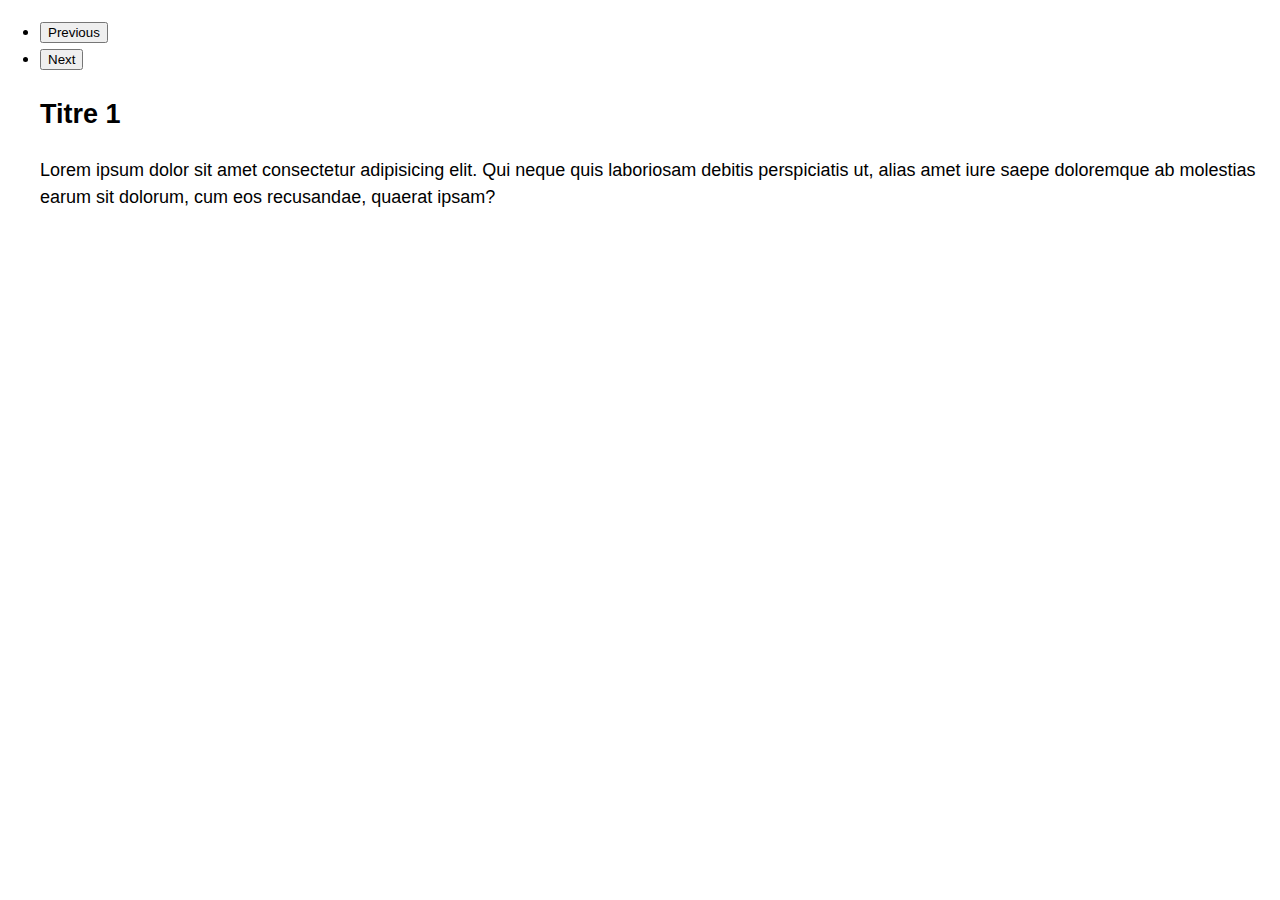
<file: slider/index.html>
<!DOCTYPE html>
<html lang="fr">
<head>
    <meta charset="UTF-8">
    <meta name="viewport" content="width=device-width, initial-scale=1.0">
    <title>Slider</title>
    <script src="assets/app.js"defer></script>
    <link rel="stylesheet" href="assets/style.css">
</head>
<body>
    
    <div class="slider">
        <ul class="slider__control">
            <li class="slider__btn slider__btn--prev"><button>Previous</button></li>
            <li class="slider__btn slider__btn--next"><button>Next</button></li>
        </ul>
        
        <ul class="slider__list">
            <li class="slider__el slider__el--show">
                <h2>Titre 1</h2>
                <p>Lorem ipsum dolor sit amet consectetur adipisicing elit. Qui neque quis laboriosam debitis perspiciatis ut, alias amet iure saepe doloremque ab molestias earum sit dolorum, cum eos recusandae, quaerat ipsam?</p>
            </li>

            <li class="slider__el">
                <h2>Titre 2</h2>
                <p>Lorem, ipsum dolor sit amet consectetur adipisicing elit. Id deserunt voluptates praesentium excepturi suscipit ducimus distinctio veniam eligendi sequi earum dolores facilis, vitae nostrum doloribus, blanditiis, ullam cumque incidunt modi.</p>
            </li>

            <li class="slider__el">
                <h2>Titre 3</h2>
                <p>Lorem ipsum dolor, sit amet consectetur adipisicing elit. Recusandae harum magnam tempore ex tempora quasi fuga, reprehenderit quaerat veniam, minima dicta possimus exercitationem ipsam quo animi architecto optio dolor veritatis.</p>
            </li>

            <li class="slider__el">
                <h2>Titre 4</h2>
                <p>Lorem ipsum, dolor sit amet consectetur adipisicing elit. Reiciendis eos accusamus ex in tenetur, commodi mollitia nisi id molestiae optio fugit, maxime totam laboriosam, minima doloremque. Minima obcaecati voluptates quod?</p>
            </li>
        </ul>
    </div>

</body>
</html>
</file>
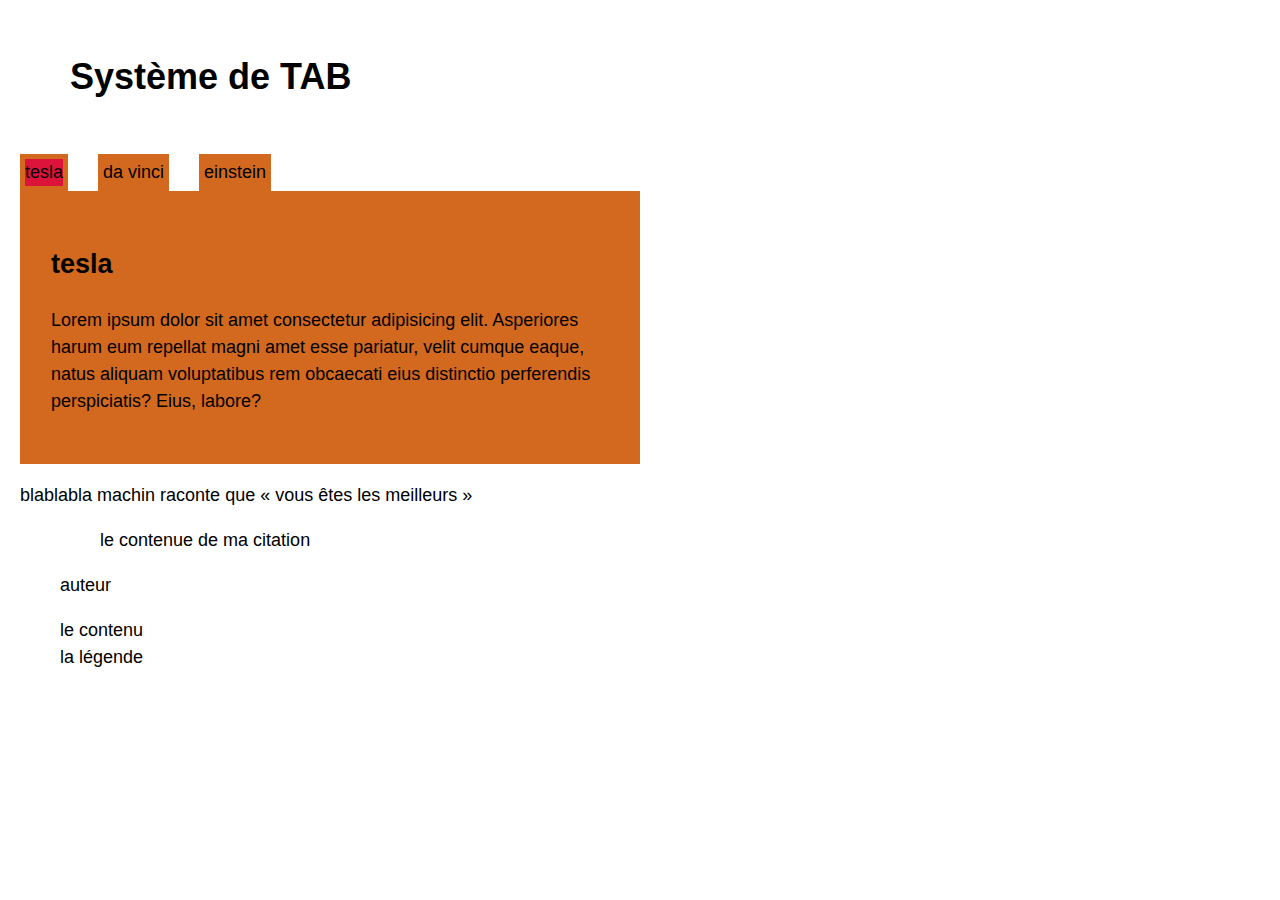
<file: systeme de TAB/index.html>
<!DOCTYPE html>
<html lang="fr">
<head>
    <meta charset="UTF-8">
    <meta name="viewport" content="width=device-width, initial-scale=1.0">
    <title>TAB</title>
    <script src="assets/app.js"defer></script>
    <link rel="stylesheet" href="assets/style.css">
</head>
<body>
    
    <div class="tab">
        <h1>Système de TAB</h1>
        <ul class="tab__menu">
            <li class="tab__el tab__el--active"><a href="#tab1">tesla</a></li>
            <li class="tab__el "><a href="#tab2">da vinci</a></li>
            <li class="tab__el "><a href="#tab3">einstein</a></li>
        </ul>
        
        <div class="tab__wrapper">

            <div id="tab1" class="tab__content tab__content--active">
                <h2>tesla</h2>
                <p>Lorem ipsum dolor sit amet consectetur adipisicing elit. Asperiores harum eum repellat magni amet esse pariatur, velit cumque eaque, natus aliquam voluptatibus rem obcaecati eius distinctio perferendis perspiciatis? Eius, labore?</p>
            </div>
            
            <div id="tab2" class="tab__content">
                <h2>da vinci</h2>
                <p>Lorem ipsum dolor sit amet consectetur, adipisicing elit. Dicta eos alias eum reiciendis consequatur, dolor ipsa perspiciatis voluptas enim magni soluta odit quam labore doloremque illo non, eligendi omnis numquam.</p>
            </div>
            
            <div id="tab3" class="tab__content">
                <h2>einstein</h2>
                <p>Lorem ipsum dolor sit, amet consectetur adipisicing elit. Maxime sequi tenetur unde asperiores fugiat pariatur laudantium omnis. Odio maxime molestiae dolore sunt, necessitatibus provident nostrum hic ex, repudiandae et perferendis?</p>
            </div>
            
        </div>
        
    </div>

    <!-- citation -->
     <!-- en ligne -->  <!-- <q></q> == guillemet(langue fr)-->
      <p>blablabla machin raconte que <q> vous êtes les meilleurs </q></p>

     <!-- blok de citation -->
       
        <figure>
            <blockquote>
            <p>le contenue de ma citation</p>
            </blockquote>
            <figcaption>auteur</figcaption>
        </figure>
    
     <!-- quand vous avez besoin d'une légende assoricée à in contenu-->
        <figure>
            le contenu
            <figcaption>la légende</figcaption>
        </figure>

    


    
    


</body>
</html>
</file>
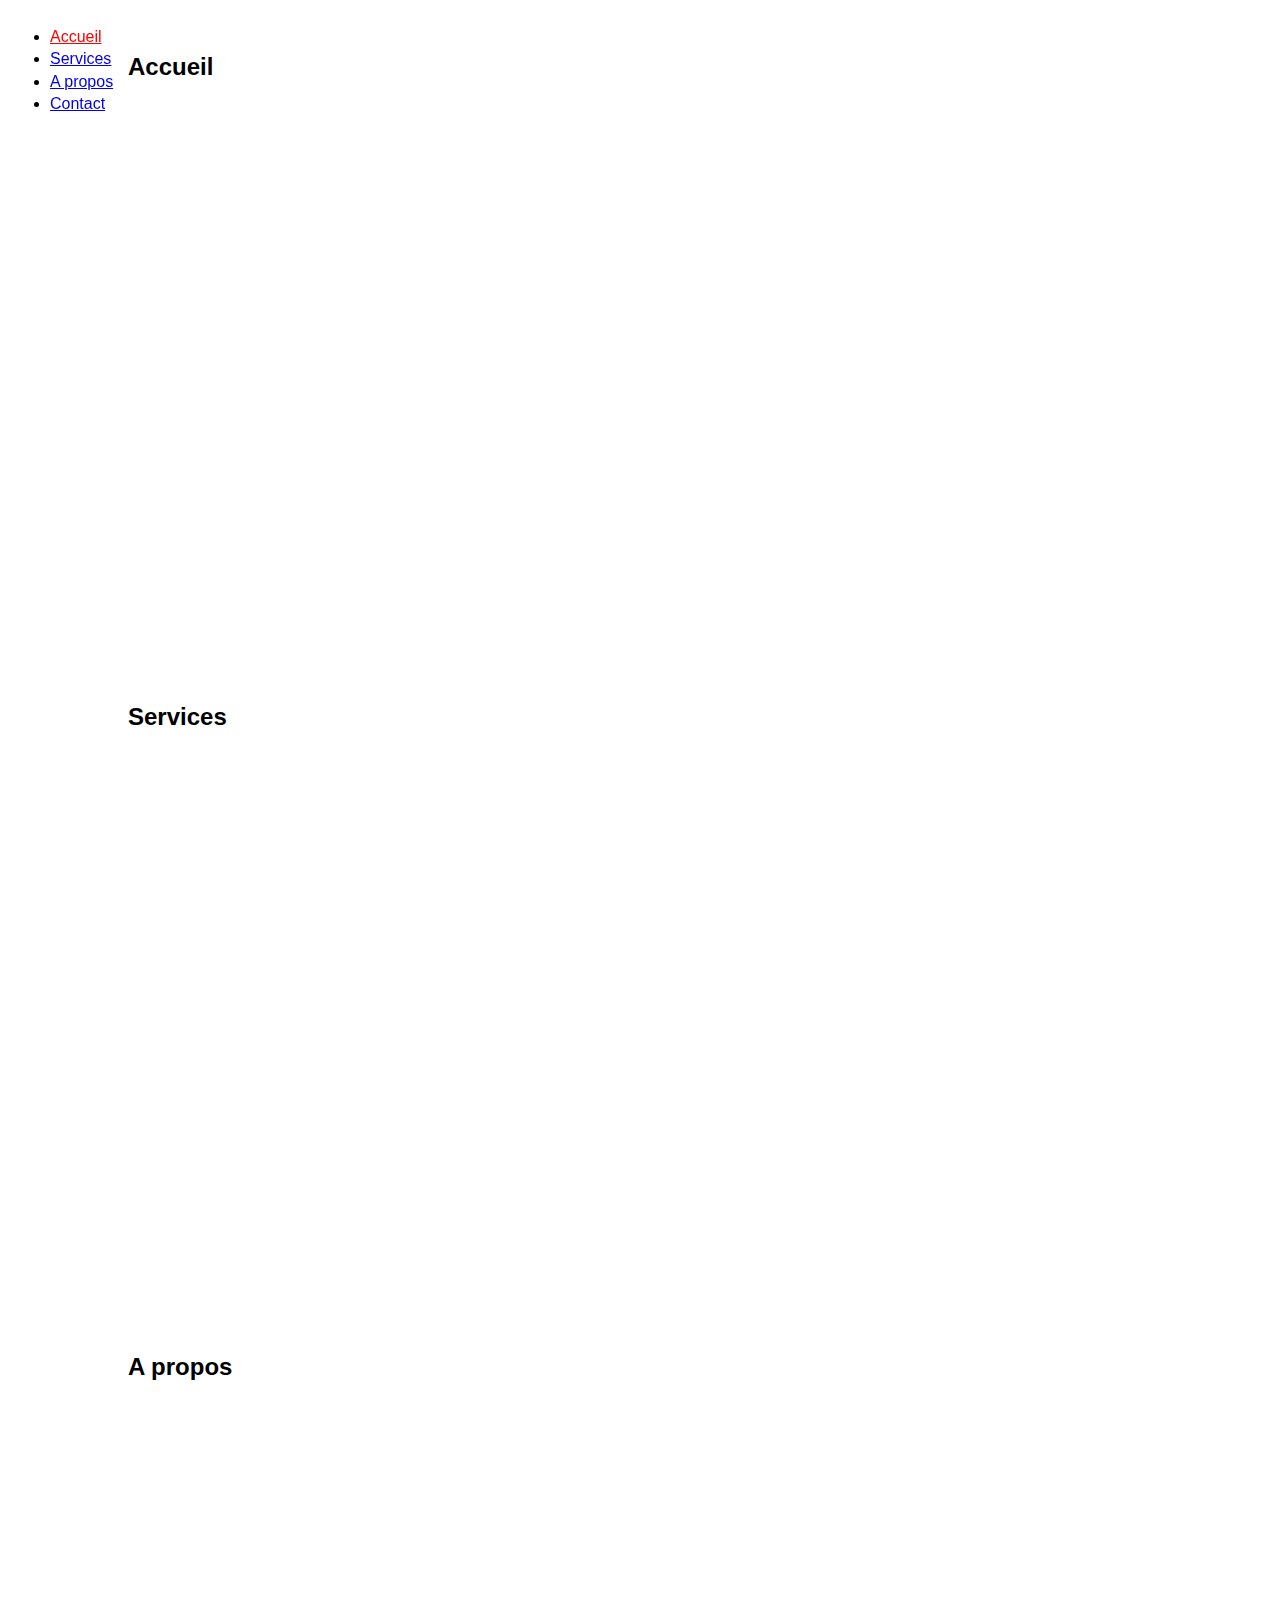
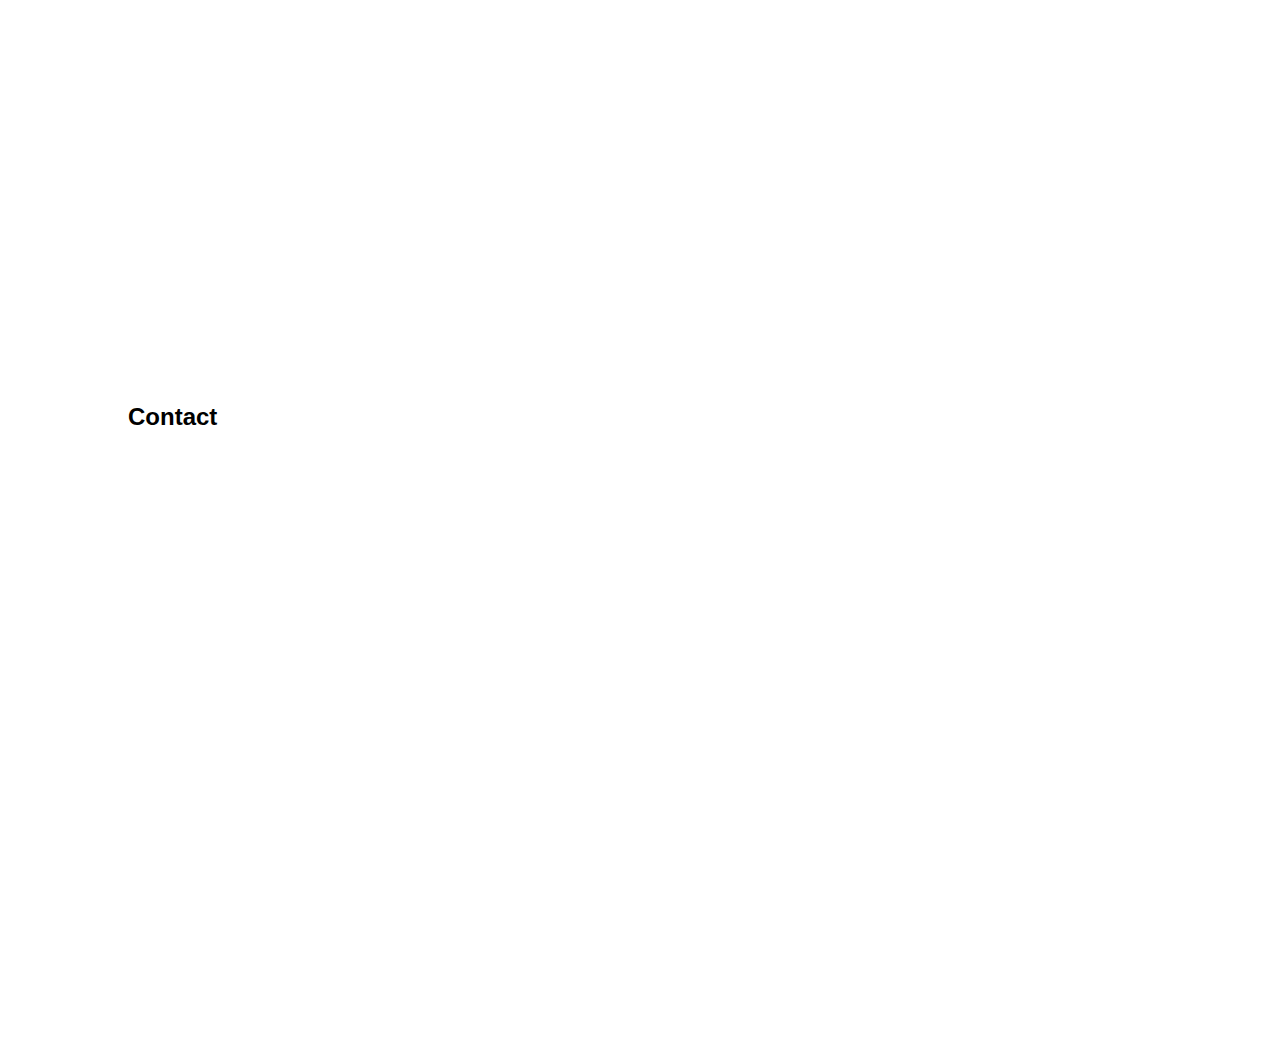
<file: codekit/nav/index.html>
<!DOCTYPE html>
<html lang="en">
<head>
    <meta charset="UTF-8">
    <meta name="viewport" content="width=device-width, initial-scale=1.0">
    <title>nav</title>
    <script src="assets/app.js"defer></script>
    <link rel="stylesheet" href="assets/style.css">
</head>
<body>
    
    <nav class="menu">
        <ul class="menu__list">
            <li class="menu__el"><a href="#section01">Accueil</a></li>
            <li class="menu__el"><a href="#section02">Services</a></li>
            <li class="menu__el"><a href="#section03">A propos</a></li>
            <li class="menu__el"><a href="#section04">Contact</a></li>
        </ul>
    </nav>

    <main class="container">

        <section class="section" id="section01">
            <h2>Accueil</h2>
        </section>

        <section class="section" id="section02">
            <h2>Services</h2>
        </section>

        <section class="section" id="section03">
            <h2>A propos</h2>
        </section>

        <section class="section" id="section04">
            <h2>Contact</h2>
        </section>

    </main>

</body>
</html>
</file>
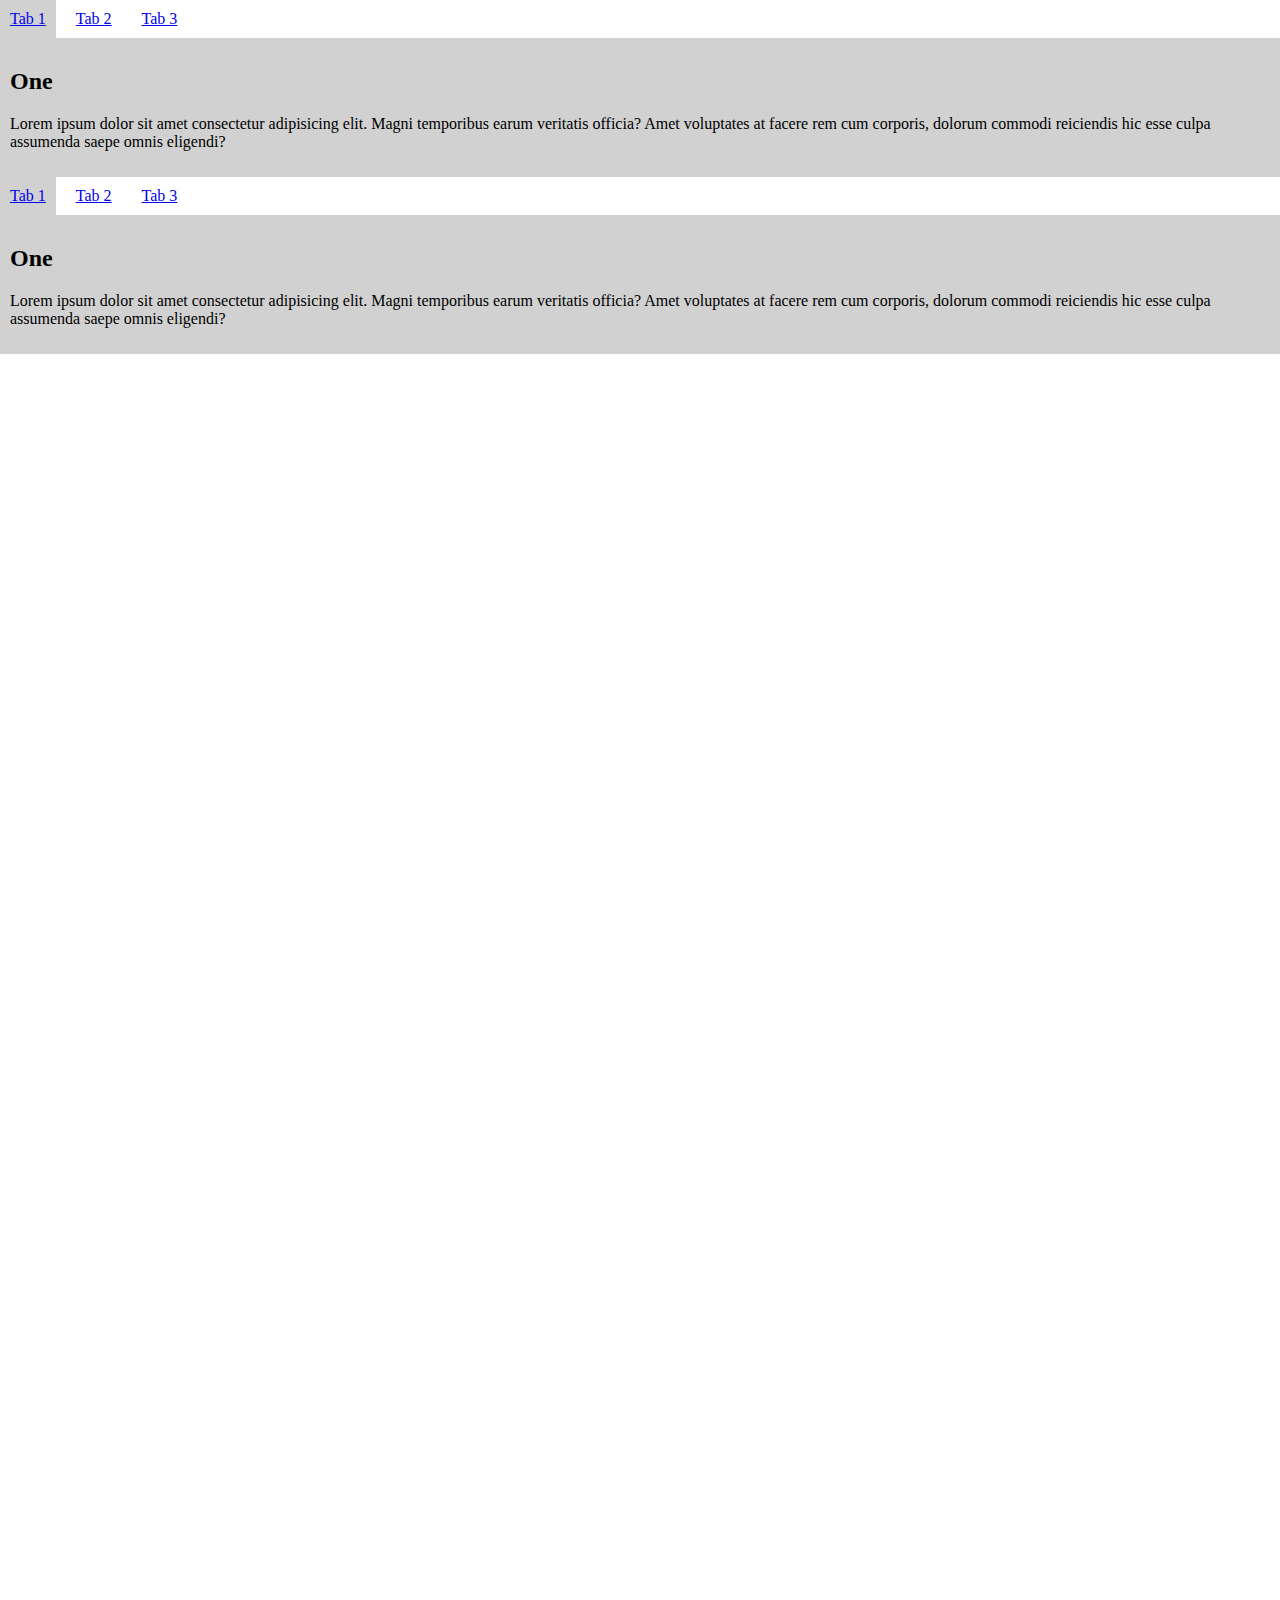
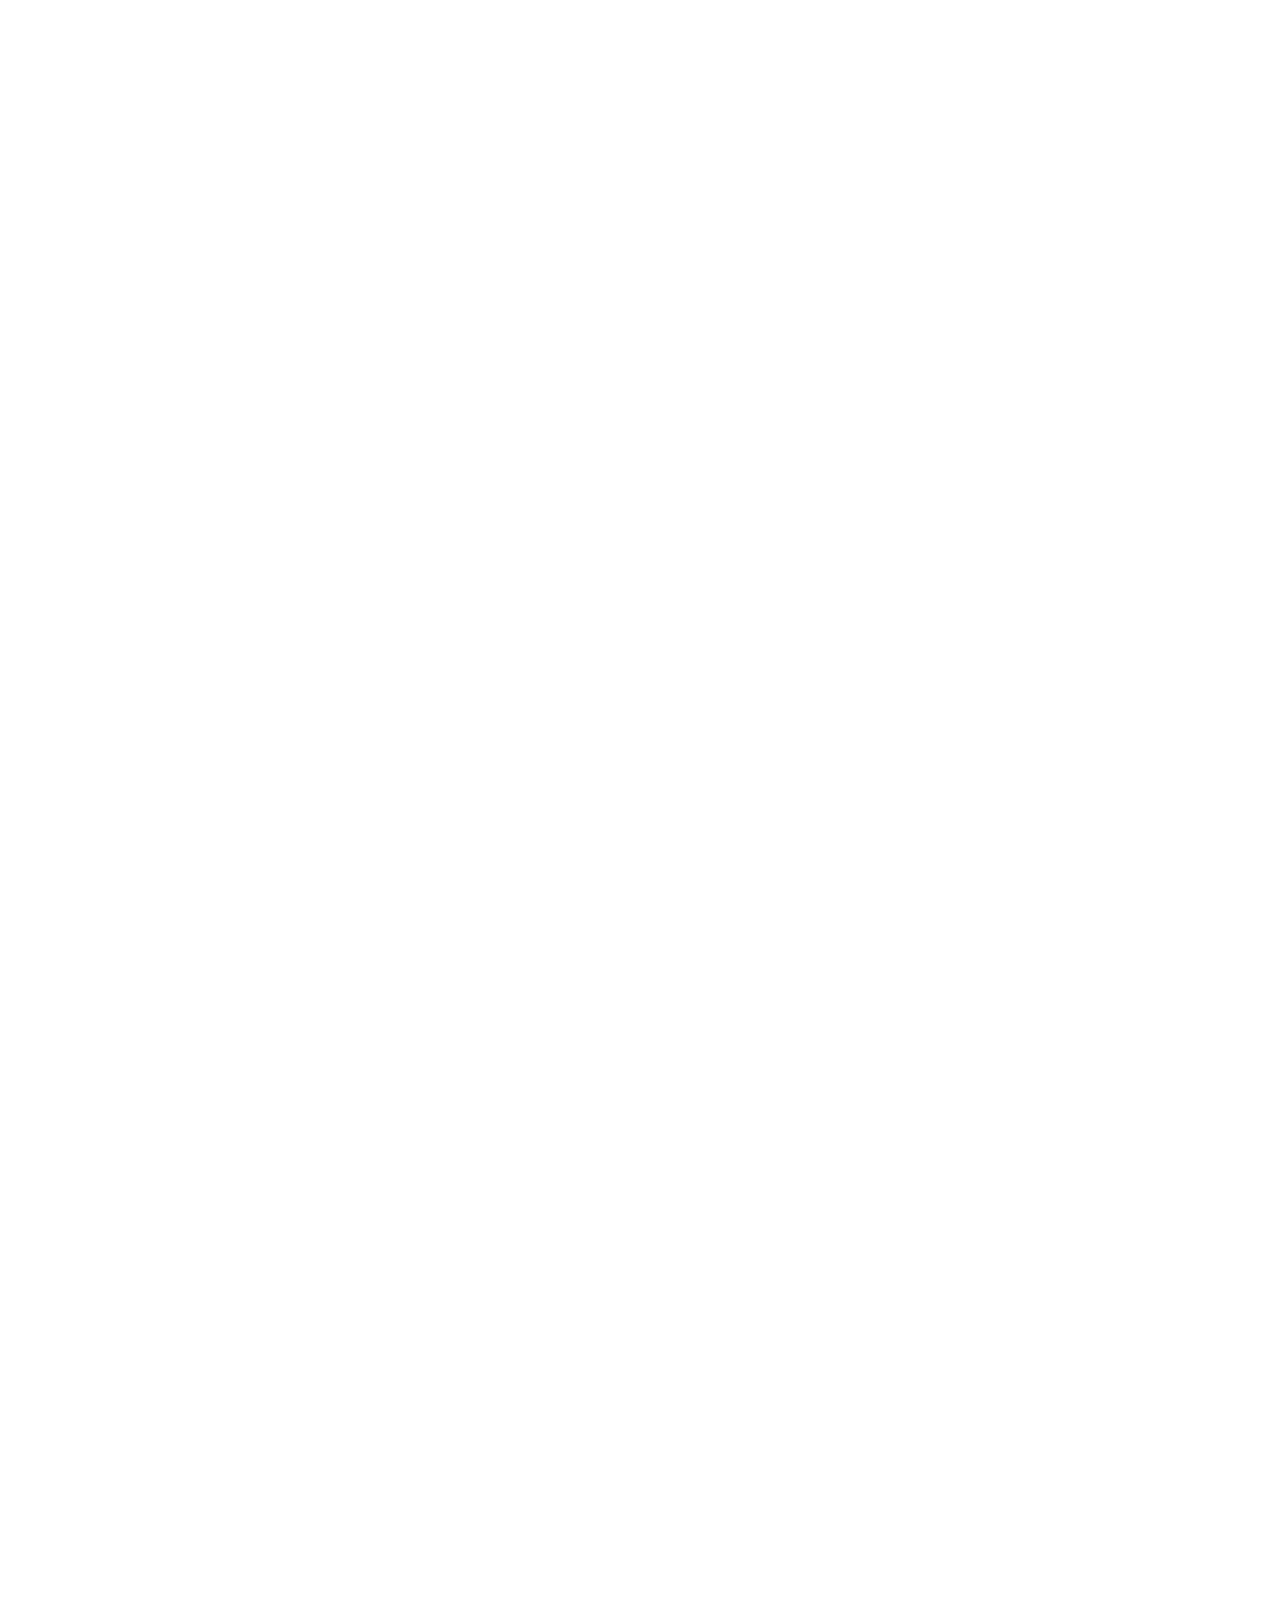
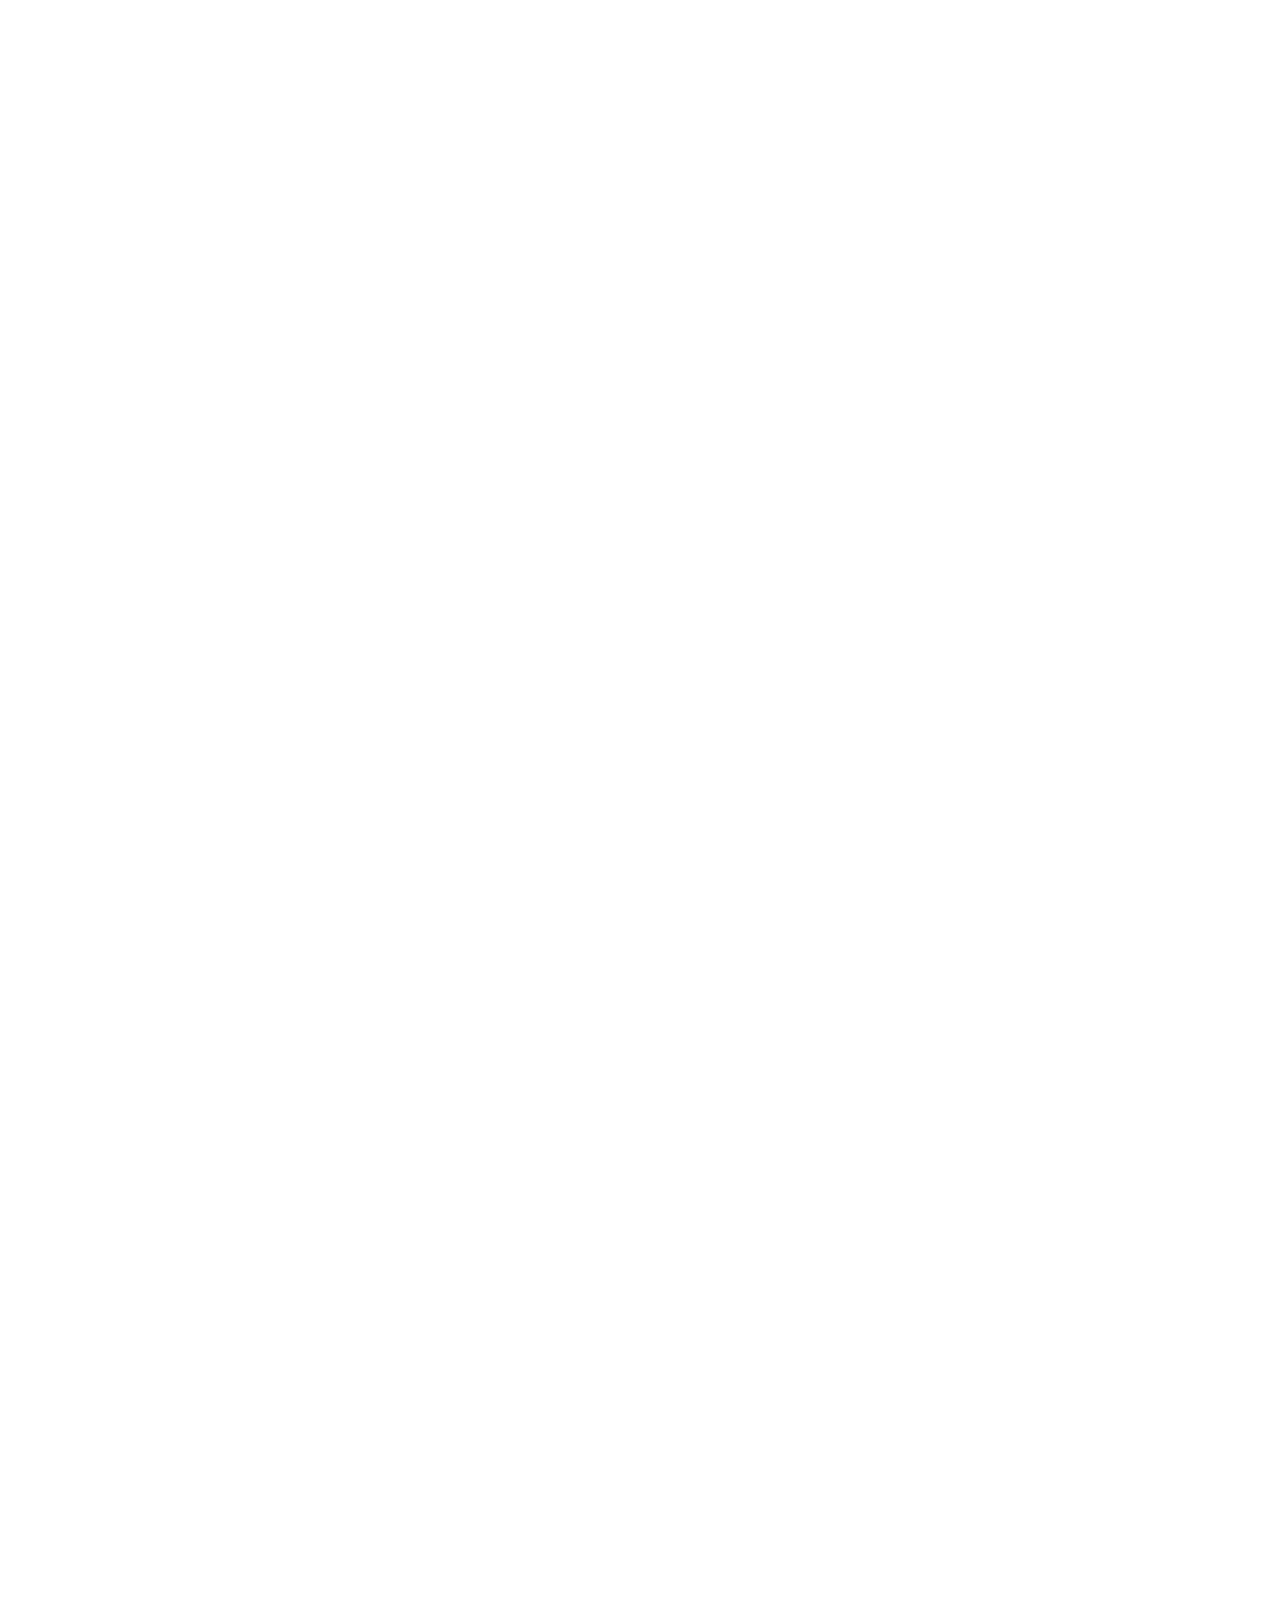
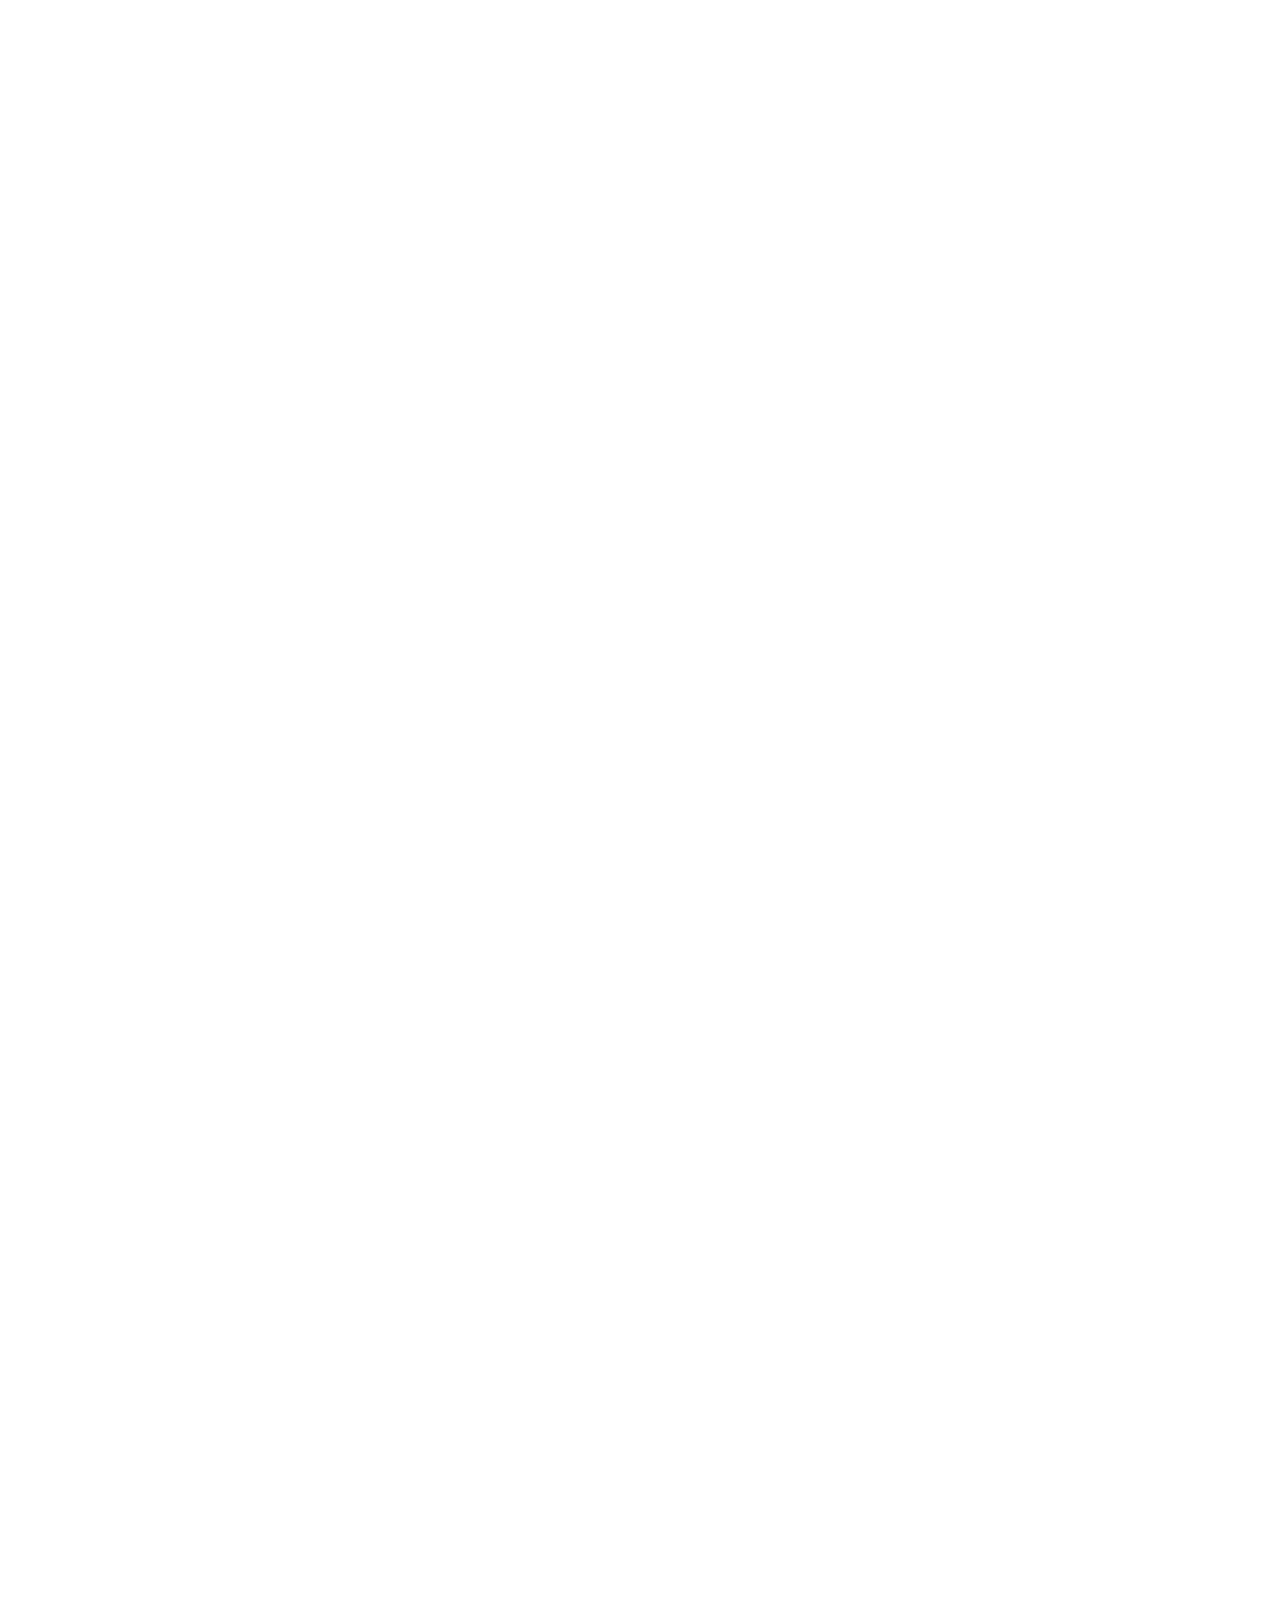
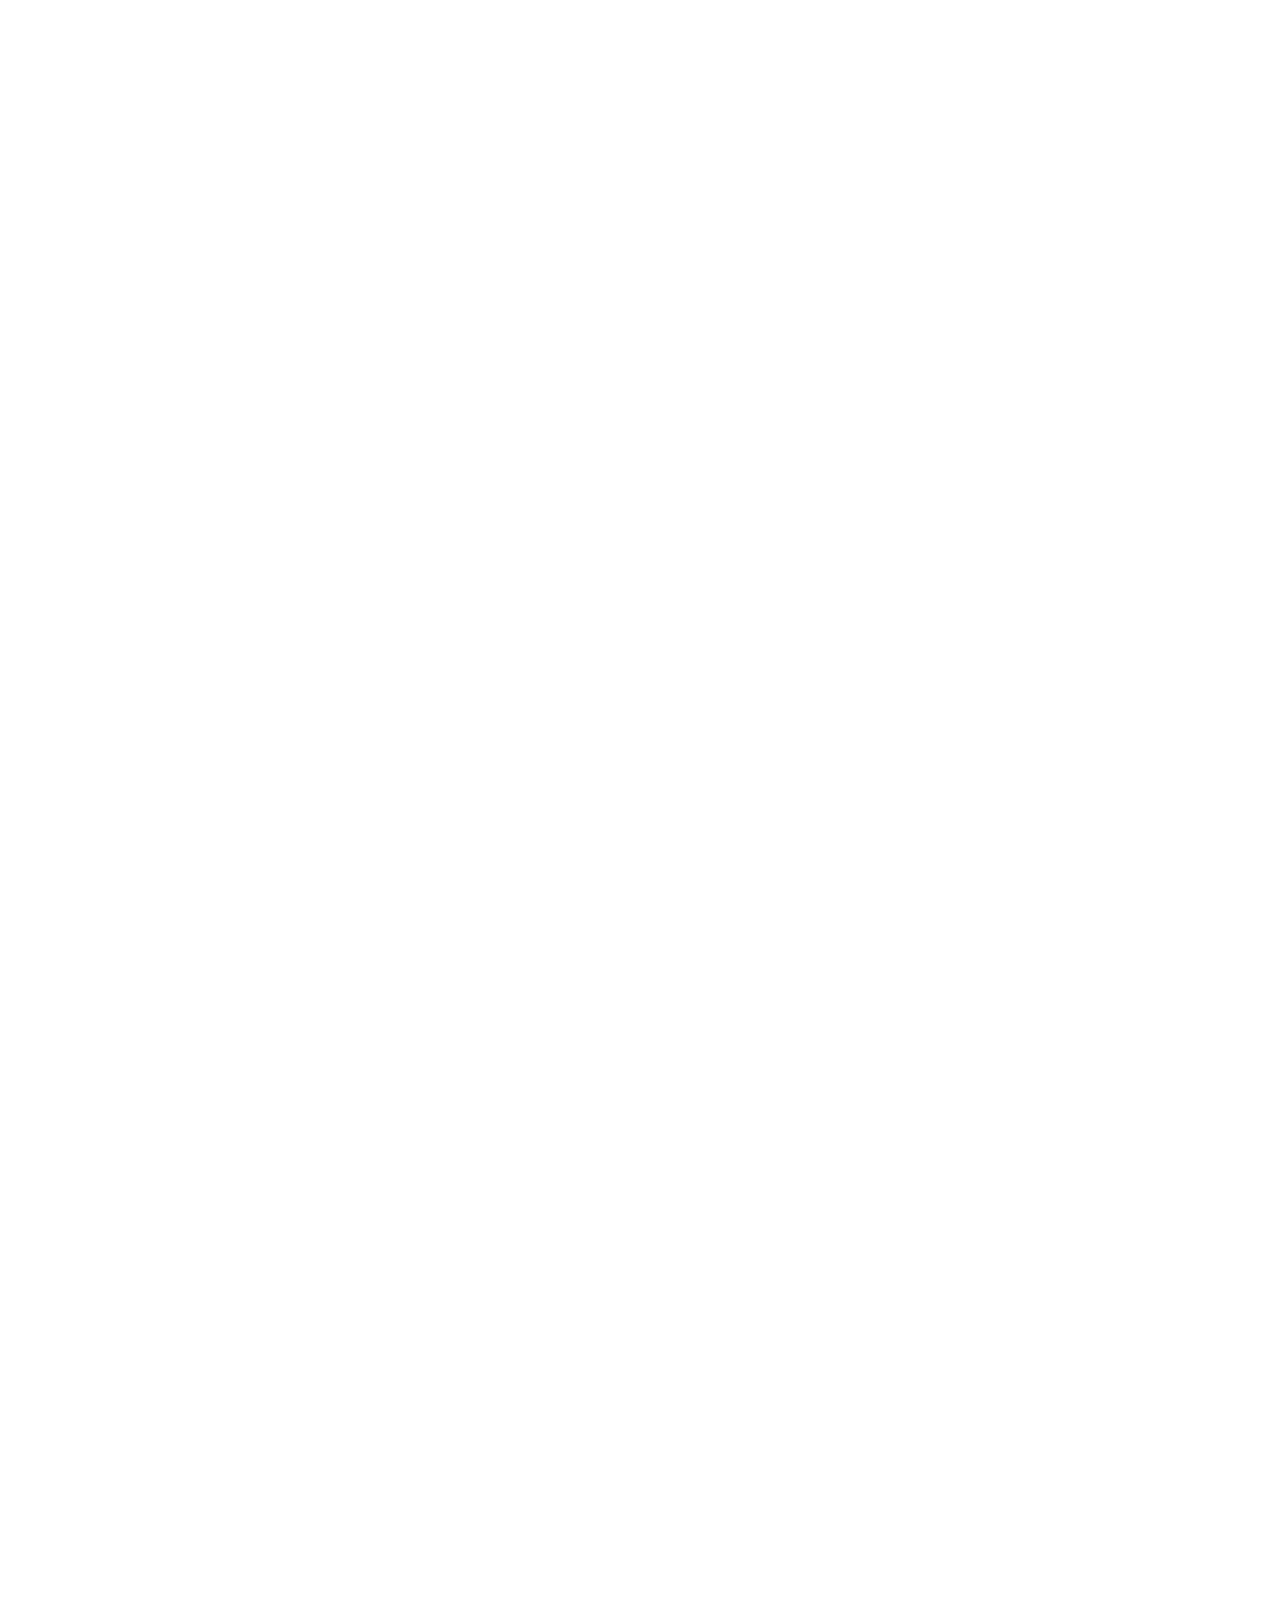
<file: codekit/tab/index.html>
<!DOCTYPE html>
<html lang="fr">
<head>
    <meta charset="UTF-8">
    <meta name="viewport" content="width=device-width, initial-scale=1.0">
    <link rel="stylesheet" href="assets/style.css">
    <script src="assets/app.js" defer></script>
    
    <title>Tab</title>
</head>
<body>

    <div class="tab tab--a">

        <ul class="tab__nav">
            <li class="tab__el tab__el--active"><a href="#tab1">Tab 1</a></li>
            <li class="tab__el"><a href="#tab2">Tab 2</a></li>
            <li class="tab__el"><a href="#tab3">Tab 3</a></li>
        </ul>
        <div class="tab__container">

            <div id="tab1" class="tab__content tab__content--active">
                <h2>One</h2>
                <p>Lorem ipsum dolor sit amet consectetur adipisicing elit. Magni temporibus earum veritatis officia? Amet voluptates at facere rem cum corporis, dolorum commodi reiciendis hic esse culpa assumenda saepe omnis eligendi?</p>
            </div>
    
            <div id="tab2" class="tab__content">
                <h2>Two</h2>
                <p>Lorem ipsum, dolor sit amet consectetur adipisicing elit. Mollitia eum quasi rem, non, provident, praesentium fugiat optio sit perferendis quod dolores voluptate quaerat! Ducimus provident enim et quasi excepturi eligendi.</p>
            </div>
    
            <div id="tab3" class="tab__content">
                <h2>Three</h2>
                <p>Lorem ipsum dolor sit amet consectetur adipisicing elit. Quisquam excepturi cumque, adipisci ipsum ut totam explicabo iure deleniti optio ullam amet ad sint fuga exercitationem, perspiciatis tempora quibusdam nemo nostrum.</p>
                <p>Lorem ipsum, dolor sit amet consectetur adipisicing elit. Eum architecto dolor nobis numquam vero nemo sapiente, non eaque beatae ullam facere dolorem rem nam tenetur id! Ratione neque debitis minima.</p>
                <p>Lorem, ipsum dolor sit amet consectetur adipisicing elit. Magni, sint beatae? Ipsa ad dolor quibusdam, cupiditate amet eaque accusantium enim quisquam eveniet, officiis nobis fugit iste voluptatem, dolorum ut atque!</p>
            </div>
        </div>

    </div>


    <div class="tab tab--b">

        <ul class="tab__nav">
            <li class="tab__el tab__el--active"><a href="#tab1">Tab 1</a></li>
            <li class="tab__el"><a href="#tab2">Tab 2</a></li>
            <li class="tab__el"><a href="#tab3">Tab 3</a></li>
        </ul>
        <div class="tab__container">

            <div id="tab1" class="tab__content tab__content--active">
                <h2>One</h2>
                <p>Lorem ipsum dolor sit amet consectetur adipisicing elit. Magni temporibus earum veritatis officia? Amet voluptates at facere rem cum corporis, dolorum commodi reiciendis hic esse culpa assumenda saepe omnis eligendi?</p>
            </div>
    
            <div id="tab2" class="tab__content">
                <h2>Two</h2>
                <p>Lorem ipsum, dolor sit amet consectetur adipisicing elit. Mollitia eum quasi rem, non, provident, praesentium fugiat optio sit perferendis quod dolores voluptate quaerat! Ducimus provident enim et quasi excepturi eligendi.</p>
            </div>
    
            <div id="tab3" class="tab__content">
                <h2>Three</h2>
                <p>Lorem ipsum dolor sit amet consectetur adipisicing elit. Quisquam excepturi cumque, adipisci ipsum ut totam explicabo iure deleniti optio ullam amet ad sint fuga exercitationem, perspiciatis tempora quibusdam nemo nostrum.</p>
                <p>Lorem ipsum dolor sit amet consectetur adipisicing elit. Possimus minima dolores nesciunt consectetur et, in sit voluptatem earum ducimus, fugit amet aliquam excepturi. Est illo architecto accusamus ipsum, porro quod!</p>
                <p>Lorem ipsum dolor sit amet, consectetur adipisicing elit. Ratione sapiente ducimus quam necessitatibus, quos harum asperiores. Illum, similique quis. Consequuntur, temporibus ipsam. Doloremque consequatur sed, nemo dolor illo omnis molestiae!</p>
            </div>
        </div>

    </div>
    
</body>
</html>
</file>
<file: slider/assets/style.css>
body{
    font-family: sans-serif;
    margin: 0;
    line-height: 1.5;
    font-size: 18px;
}
.slider__el{
    display: none;
}
.slider__el--show{
    display: block;
}
</file>
<file: systeme de TAB/assets/style.css>
body{
    font-family: sans-serif;
    margin: 20px;
    line-height: 1.5;
    font-size: 18px;
    box-sizing: border-box;
}
h1{
    margin: 50px;
}
li a{
    list-style-type: none;
    text-decoration: none;
    color: black;
}
*{
    box-sizing: inherit;
}
.tab__el{
    background-color: chocolate;
    padding: 5px;
    margin: 0 30px 0 0;
}
.tab__wrapper{
    display: flex;
    width: 50%;
    overflow: hidden;
    scroll-behavior: smooth;
}

.tab__content{
    /*display: none;*/
    background-color: chocolate;
    padding: 5%;
    width: 100%;
    flex-shrink: 0;
}
.tab__menu{
    display: flex;
    list-style: none;
    margin: 0;
    padding: 0;
}
.tab__el--active a{
    display: flex;
    background-color: crimson;
}
.tab__content--active{
    display: block;
}
</file>
<file: codekit/nav/assets/style.css>
html{
   scroll-behavior: smooth;
}
body{
   margin: 0;
   font-family: sans-serif;
   line-height: 1.4;
}
.container{
   width: 80%;
   margin: 0 auto;
}
.section{
   height: 600px;
   margin: 50px 0;
}
.menu{
   position: fixed;
   left: 10px;
   top: 10px;
   scroll-target-group: auto;
}
.menu__el a:target-current{
   color: red;
}
</file>
<file: codekit/tab/assets/style.css>
body{
    height: 8000px;
    margin: 0;
    /* pour simuler le scroll */
}

*{
    box-sizing: border-box;
}

.tab__nav {
    display: flex;
    gap: 10px;
    list-style: none;
    margin: 0;
    padding: 0;
}
.tab__el a{
    padding: 10px;
    display: block;
}
.tab__container{
    background-color: rgb(209, 209, 209);
}

.tab__content {
    padding: 10px;
    /*display: none;*/
}
.tab__content--active{
    /*display: block;*/
}
.tab__el--active{
    background-color: white;
    color: blue;
    background-color: rgb(209, 209, 209);
}
.tab--a{
    .tab__container{
        position: relative;
        overflow: hidden;
        transition: height 0.3s ease;
    }
    .tab__content{
        position: absolute;
        opacity: 0;
        transition: opacity 0.3s ease;
    }

    .tab__content--active{
        opacity: 1;
        pointer-events: all;
    }
}

.tab--b{
    .tab__container{
        position: relative;
        overflow: hidden;
        transition: height 0.3s ease;
    }
    .tab__content{
        position: absolute;
        top: 0;
        left: 0;
        transition: transform 0.3s ease;
    }

    .tab__content--active ~ .tab__content{
        transform: translateX(100%);
    }

    :has(~ .tab__content--active){
        transform: translateX(-100%);
    }
}
</file>
